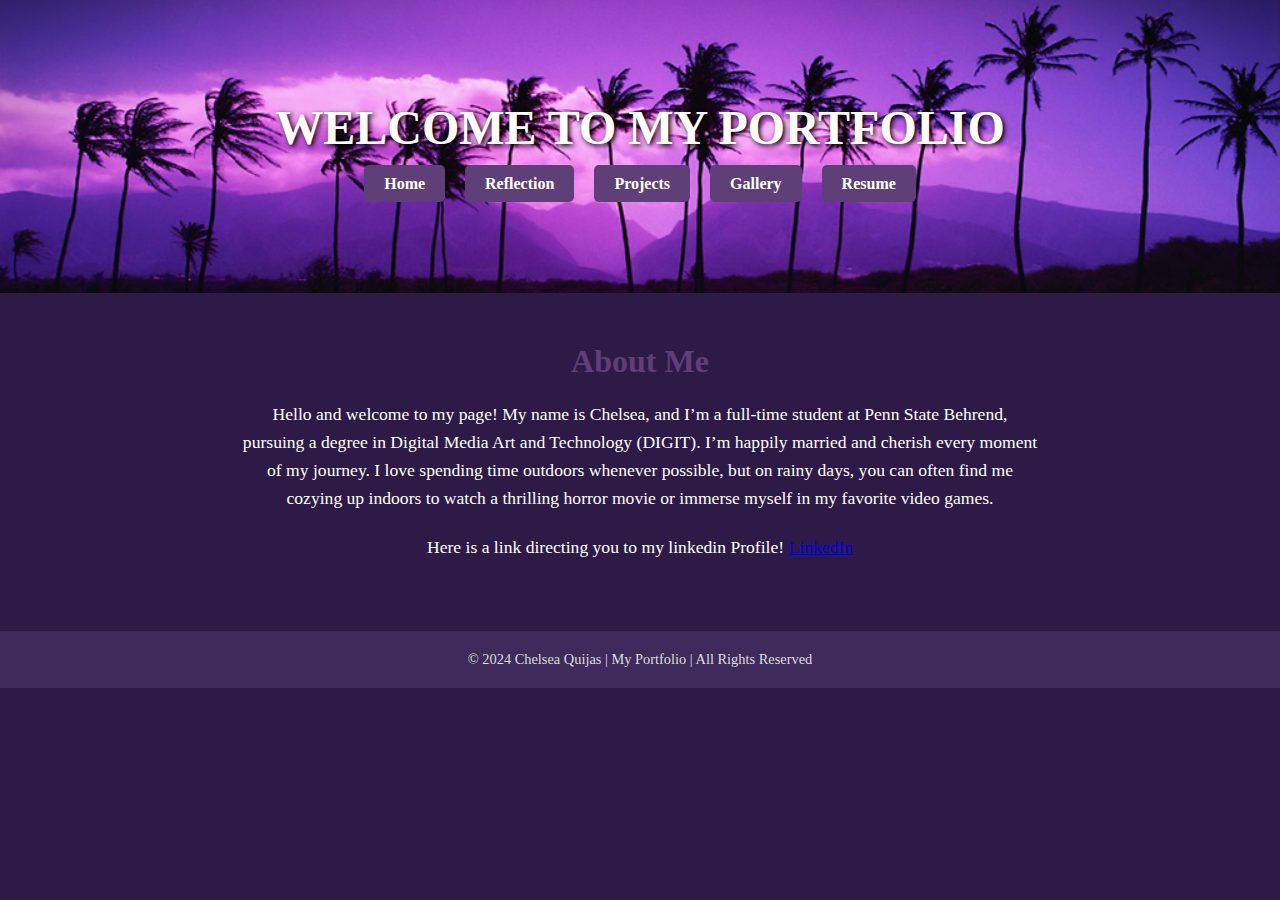
<file: docs/index.html>
<!DOCTYPE html>
<html lang="en">
    <head>
        <meta charset="UTF-8">
            <meta name="viewport" content="width=device-width, initial-scale=1.0">
                <meta http-equiv="X-UA-Compatible" content="ie=edge">
                <title>My Portfolio</title>
                <link rel="stylesheet" href="style.css">
    </head>
    <body>
        <header>
            <div class="container">
            <h1>Welcome to My Portfolio</h1>
            <nav>
                <ul>
                    <li><a href="index.html">Home</a></li>
                    <li><a href="reflection.html">Reflection</a></li>
                    <li><a href="projects.html">Projects</a></li>
                    <li><a href="gallery.html">Gallery</a></li>
                    <li><a href="resume.html">Resume</a></li>
                </ul>
            </nav>
            </div>
        </header>
   
        <main>
            <section class="intro">
                <div class="container">
            
            <h2>About Me</h2>
            <p>
                
                Hello and welcome to my page! My name is Chelsea, and I’m a full-time student at Penn State Behrend, pursuing a degree in Digital Media Art and Technology (DIGIT). I’m happily married and cherish every moment of my journey. I love spending time outdoors whenever possible, but on rainy days, you can often find me cozying up indoors to watch a thrilling horror movie or immerse myself in my favorite video games.
                
              </p>
            
            <p> Here is a link directing you to my linkedin Profile! <a
                href="https://www.linkedin.com/in/chelsea-quijas-35686963/"> LinkedIn</a>
            </p>
                </div>
            </section>
        </main>
        <footer>
            <div class="container">
            <p>© 2024 Chelsea Quijas | My Portfolio | All Rights Reserved </p>
            </div>
        </footer>
        
        <script src="script.js"> </script>
      
        
    </body>
</html>
</file>
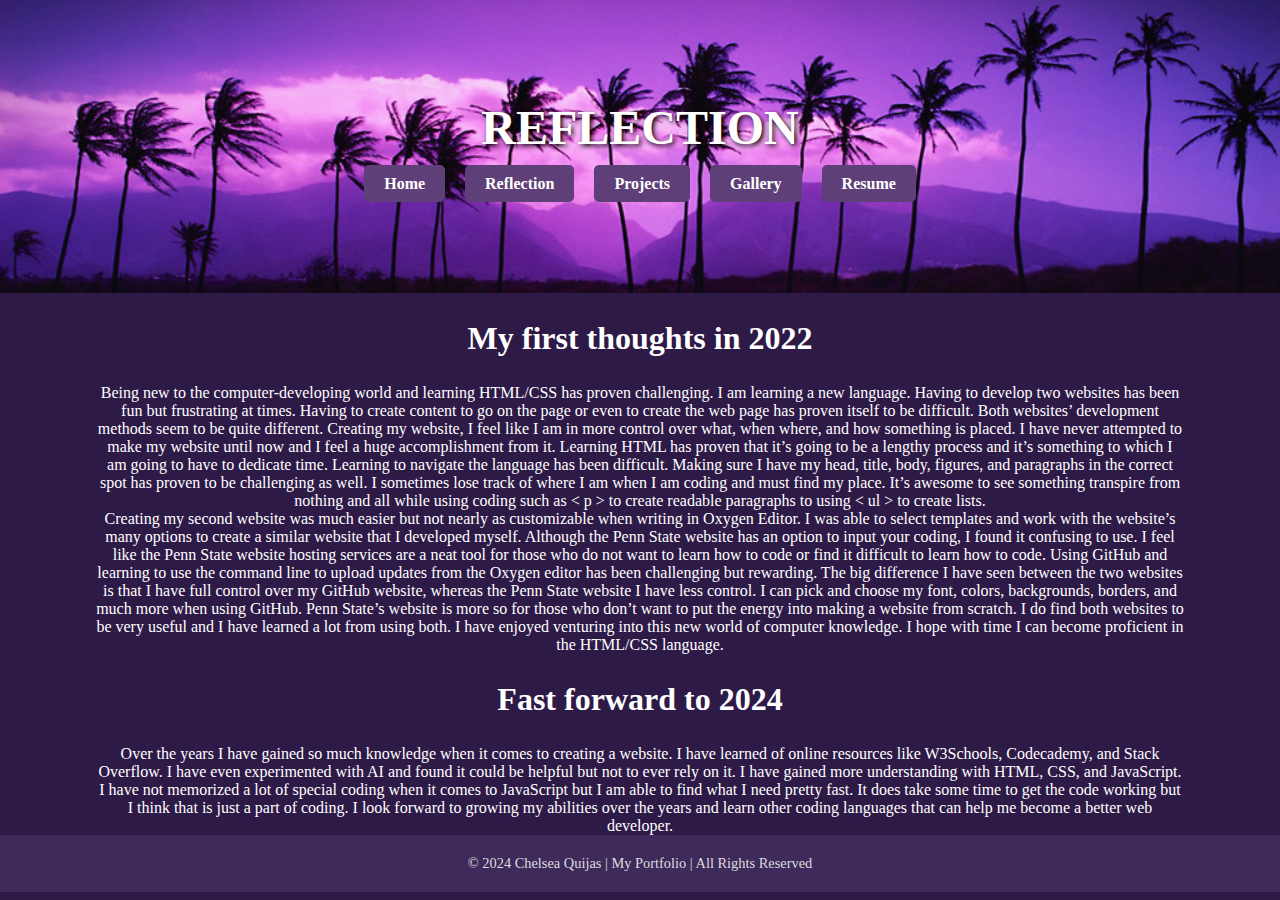
<file: docs/reflection.html>
<!DOCTYPE html>
<html lang="en">
    <head>
        <meta charset="UTF-8">
            <meta name="viewport" content="width=device-width, initial-scale=1.0">
                <meta http-equiv="X-UA-Compatible" content="ie=edge">
                <title>Reflection</title>
                <link rel="stylesheet" href="style.css">
    </head>
    <body>
        <header>
            <div class="container"> 
            <h1>Reflection</h1>
            <nav>
                <ul>
                    <li><a href="index.html">Home</a></li>
                    <li><a href="reflection.html">Reflection</a></li>
                    <li><a href="projects.html">Projects</a></li>
                    <li><a href="gallery.html">Gallery</a></li>
                    <li><a href="resume.html">Resume</a></li>
                </ul>
            </nav>
            </div>
        </header>
        <main>
            <section class="first-section">
                <div class="container">
                    <h2> My first thoughts in 2022</h2>
            
            
                    <p>Being new to the computer-developing world and learning HTML/CSS has proven challenging. I am learning a new language. Having to develop two websites has been fun but frustrating at times. Having to create content to go on the page or even to create the web page has proven itself to be difficult. Both websites’ development methods seem to be quite different. Creating my website, I feel like I am in more control over what, when where, and how something is placed. I have never attempted to make my website until now and I feel a huge accomplishment from it. Learning HTML has proven that it’s going to be a lengthy process and it’s something to which I am going to have to dedicate time. Learning to navigate the language has been difficult. Making sure I have my head, title, body, figures, and paragraphs in the correct spot has proven to be challenging as well. I sometimes lose track of where I am when I am coding and must find my place. It’s awesome to see something transpire from nothing and all while using coding such as < p > to create readable paragraphs to using < ul > to create lists. </p>
            
                    <p> Creating my second website was much easier but not nearly as customizable when writing in Oxygen Editor. I was able to select templates and work with the website’s many options to create a similar website that I developed myself. Although the Penn State website has an option to input your coding, I found it confusing to use. I feel like the Penn State website hosting services are a neat tool for those who do not want to learn how to code or find it difficult to learn how to code. Using GitHub and learning to use the command line to upload updates from the Oxygen editor has been challenging but rewarding. The big difference I have seen between the two websites is that I have full control over my GitHub website, whereas the Penn State website I have less control. I can pick and choose my font, colors, backgrounds, borders, and much more when using GitHub. Penn State’s website is more so for those who don’t want to put the energy into making a website from scratch. I do find both websites to be very useful and I have learned a lot from using both. I have enjoyed venturing into this new world of computer knowledge. I hope with time I can become proficient in the HTML/CSS language.</p>
            
                </div>
            </section>
            <section class="update-section">
                <div class="container">
                   
                        <h2> Fast forward to 2024 </h2>
            
            
            <p> Over the years I have gained so much knowledge when it comes to creating a website. I have learned of online resources like W3Schools, Codecademy, and Stack Overflow. I have even experimented with AI and found it could be helpful but not to ever rely on it. I have gained more understanding with HTML, CSS, and JavaScript. I have not memorized a lot of special coding when it comes to JavaScript but I am able to find what I need pretty fast. It does take some time to get the code working but I think that is just a part of coding. I look forward to growing my abilities over the years and learn other coding languages that can help me become a better web developer.</p>
            
                </div>
               
            </section>
        </main>
        <footer>
            <p>© 2024 Chelsea Quijas | My Portfolio | All Rights Reserved </p>
        </footer>
        <script src="script.js"></script>
        
    </body>
</html>
</file>
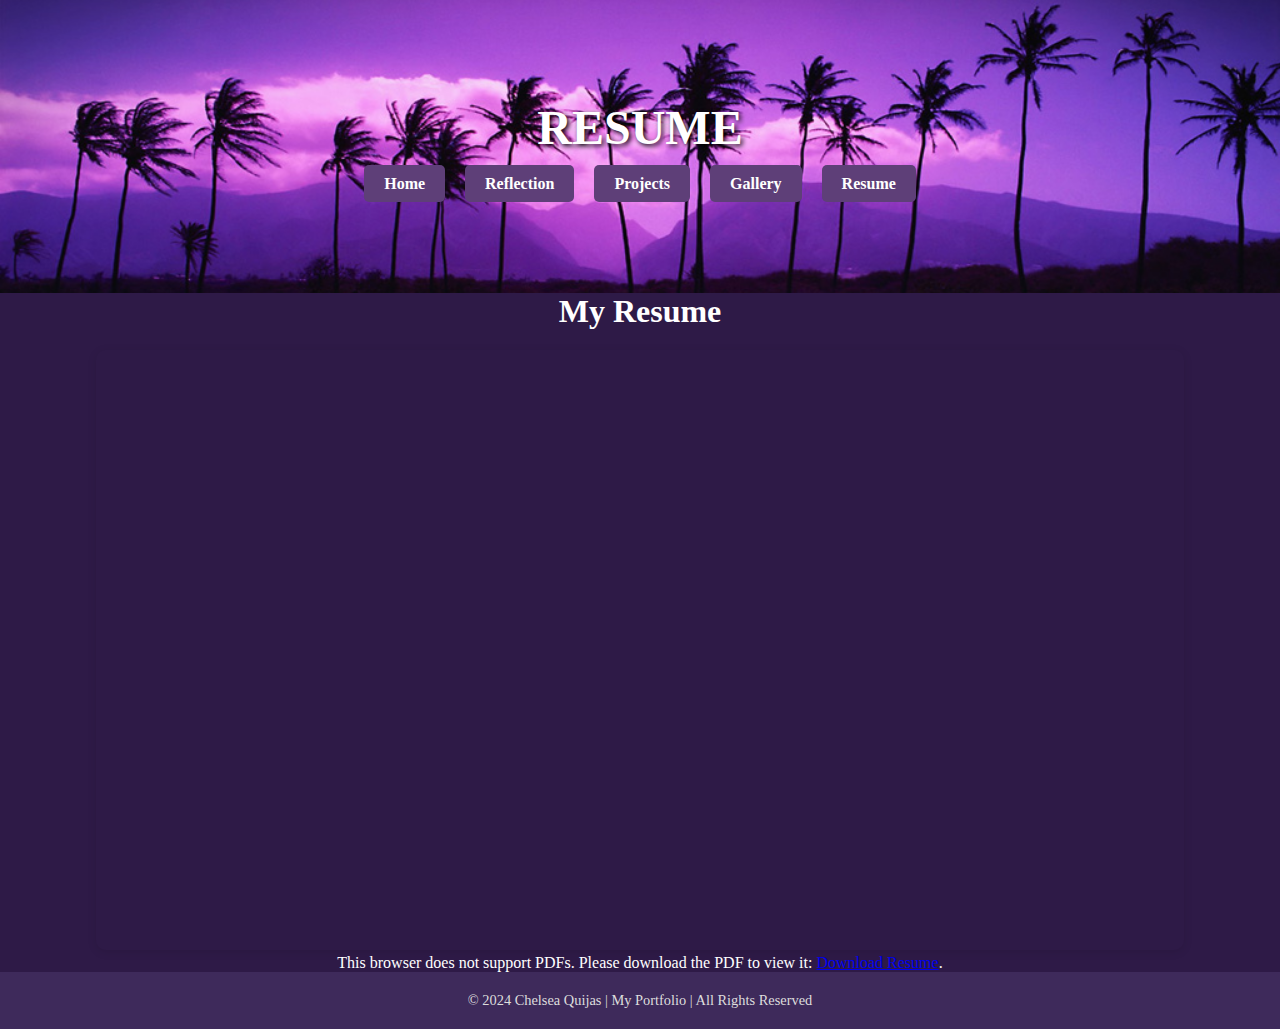
<file: docs/resume.html>
<!DOCTYPE html>
<html lang="en">
    <head>
        <meta charset="UTF-8">
            <meta name="viewport" content="width=device-width, initial-scale=1.0">
                <meta http-equiv="X-UA-Compatible" content="ie=edge">
                <title>Resume</title>
                <link rel="stylesheet" href="style.css">
                    <style>
      
    </style>
    </head>
    <body>
        <header>
            <h1>Resume</h1>
            <nav>
                <ul>
                    <li><a href="index.html">Home</a></li>
                    <li><a href="reflection.html">Reflection</a></li>
                    <li><a href="projects.html">Projects</a></li>
                    <li><a href="gallery.html">Gallery</a></li>
                    <li><a href="resume.html">Resume</a></li>
                </ul>
            </nav>
        </header>
        <main>
            <div class="container">
            <h2>My Resume</h2>
            <iframe src="images/resume.pdf" width="100%" height="600px" style="border: none;"></iframe>
            <p>This browser does not support PDFs. Please download the PDF to view it: 
                <a href="images/resume.pdf" download>Download Resume</a>.
            </p>
            </div>
        </main>
        
        <footer>
            <p>© 2024 Chelsea Quijas | My Portfolio | All Rights Reserved </p>
        </footer>
        <script src="script.js"></script>
    </body>
</html>
</file>
<file: docs/style.css>
* {
  margin: 0;
  padding: 0;
  box-sizing: border-box;
}

body {
  font-family: anta;
  background-color: #2e1a47;
  color: #fff;
}

.container {
  width: 85%;
  margin: 0 auto;
  text-align: center;
}


nav ul {
  list-style: none;
  display: flex;
  justify-content: center;
  gap: 20px;
  margin-top: 20px;
}

nav ul li a {
  color: #fff; 
  text-decoration: none;
  font-weight: bold;
  padding: 10px 20px;
  background-color: #5e3f78; 
  border-radius: 5px;
}

nav ul li a:hover {
  background-color: #8e7baf; 
}

header {
  background-image: url('images/header4.jpg'); 
  background-size: cover;
  background-position: center;
  background-repeat: no-repeat;
  padding: 100px 0;
  text-align: center;
  color: #fff; 
}

header h1 {
  font-size: 3rem;
  text-transform: uppercase;
  margin-bottom: 10px;
  color: #fff;
  margin-bottom: 10px;
  transition: transform 0.3s ease;
  text-shadow: 2px 2px 5px rgba(0, 0, 0, 1);
}

header h1:hover {
  transform: scale(1.1); 
}

header p {
  color: #ddd; 
  font-size: 1.2rem;
  margin-top: 10px;
}

h2 {
  font-size: 2rem;
  color: #ffffff;
  margin-bottom: 20px;
  transition: transform 0.3s ease;
}

header h2:hover {
  transform: scale(1.1); 
}

.intro {
  padding: 50px 0;
  text-align: center;
}

.intro h2 {
  font-size: 2rem;
  color: #5e3f78; 
}

.intro p {
  font-size: 1.1rem;
  color: #fff; 
  max-width: 800px;
  margin: 20px auto;
  line-height: 1.6;
}

button {
  background-color: #5e3f78; 
  color: #fff; 
  border: none;
  padding: 10px 20px;
  font-size: 1rem;
  cursor: pointer;
  border-radius: 5px;
  margin-top: 20px;
 
}

button:hover {
  background-color: #8e7baf; 
}

footer {
  background-color: #3e2a5b; 
  padding: 20px 0;
  text-align: center;
}

footer p {
  color: #ddd; 
  font-size: 0.9rem;
}

.project-section h2, 
.project-2-section h2, 
.project-3-section h2,
.update-section h2,
.first-section h2 {
  font-size: 1.1rem;
  color: #fff; 
  max-width: 800px;
  margin: 20px auto;
  line-height: 1.6;
}

.project-section, 
.project-2-section, 
.project-3-section
{
  text-align: center; 
  margin: 20px auto; 
  padding: 20px;               
  background-color: #3e2a5b;    
}

.project-section h2, 
.project-2-section h2, 
.project-3-section h2,
.update-section h2,
.first-section h2
 {
  font-size: 2rem;
  color: #ffffff;
  margin-bottom: 20px;
}

.project-list {
  list-style-type: none;        
  padding: 0;                   
}

.project-list li {
  margin: 10px 0;               
  font-size: 1.2rem;            
}

.project-list a {
  color: #5e3f78;              
  text-decoration: none;         
  font-weight: bold;            
}

.project-list a:hover {
  color: #ccc;                  
}

.photo {
  text-align: center; 
  margin-bottom: 20px; 
}

.photo img {
  display: block;
  margin: 0 auto;
  max-width: 50%;  
  height: auto;    
  border: 5px solid #5e3f78;
  border-radius: 5px;
}

.photo p {
  margin-top: 10px;
  font-size: 1rem;
  color: #ccc; 
}

.text-container, 
.text-container2 {
  background-color: #5e3f78; 
  color: #fff; 
  padding: 20px; 
  border-radius: 8px; 
  margin: 20px auto; 
  max-width: 800px; 
  box-shadow: 0 2px 10px rgba(0, 0, 0, 0.2); 
  line-height: 1.6; 
}

.text-container p, 
.text-container2 p {
  margin-bottom: 15px; 
}

.gallery-controls {
  text-align: center;
  margin-top: 20px;
}

.gallery-controls button {
  background-color: #5e3f78; 
  color: #fff; 
  border: none;
  padding: 10px 20px;
  font-size: 1rem;
  cursor: pointer;
  border-radius: 5px;
  margin: 0 10px; 
}

.gallery-controls button:hover {
  background-color: #8e7baf; 
}

@media (max-width: 768px) {
  .project-section img,
  .project-2-section img,
  .project-3-section img,
  .first-section img,
  .update-section img {
    max-width: 90%;  
  }
  
  @media (max-width: 768px) {
  header {
    background-image: none;
  }
}


  .project-section h2,
  .project-2-section h2,
  .project-3-section h2,
  .update-section h2,
  .first-section h2 {
    font-size: 1.5rem;  
  }
  
  .project-list li {
    font-size: 1rem;    
  }
}

  iframe {
            width: 100%;
            height: 600px; 
            border: none; 
            border-radius: 10px; 
            box-shadow: 0 2px 10px rgba(0, 0, 0, 0.1); 
        }

.photo {
  display: none;
  opacity: 0;
  transition: opacity 0.5s ease-in-out;
}

.photo.active {
  display: block;
  opacity: 1;
}
</file>
